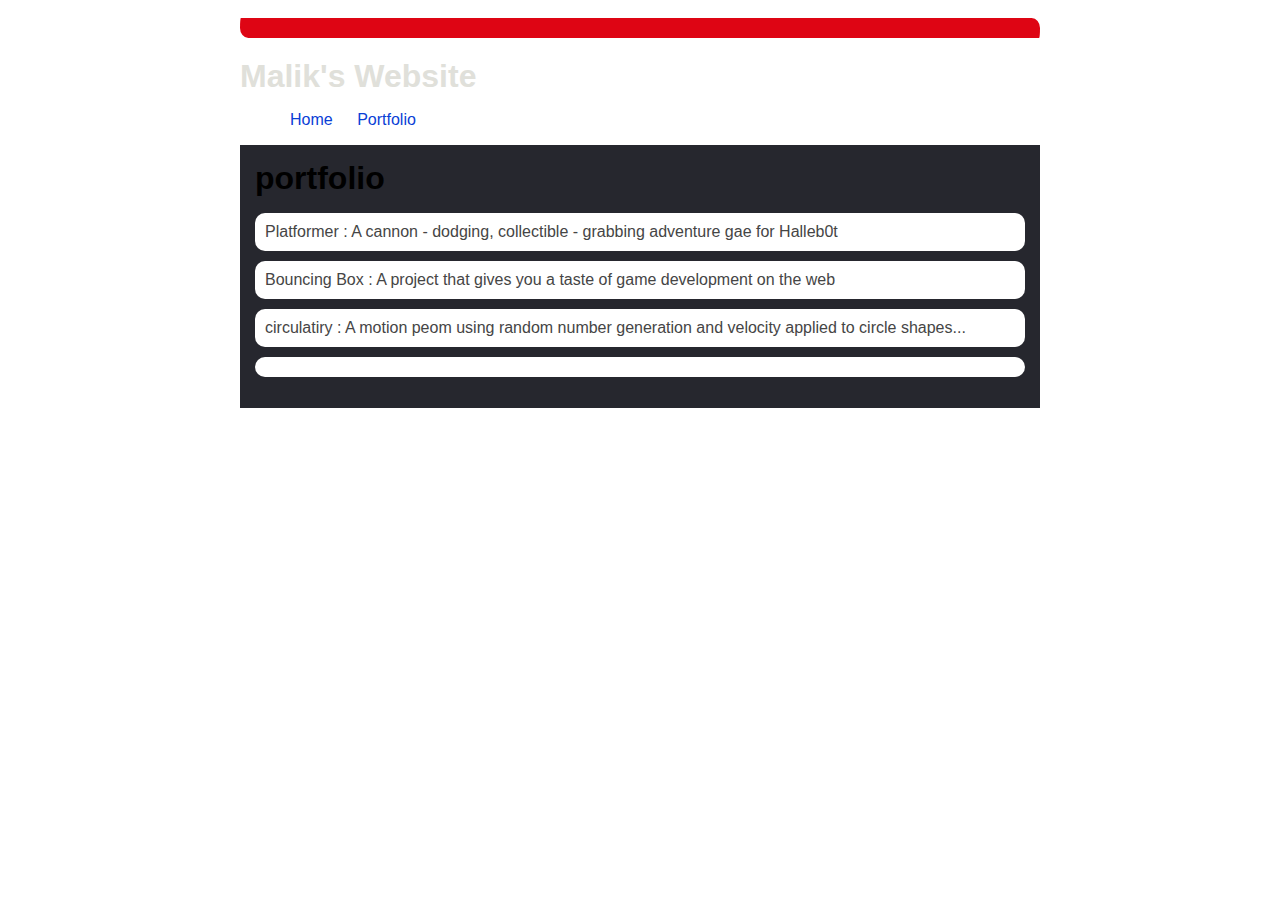
<file: portfolio.html>
<!DOCTYPE html>
<html>
  <head>
    <title>Malik's intriging Website</title>
  <link rel="stylesheet" href="style.css"> 
  </head>
  <body>
    <div id="all-contents">
      <nav>
        <!-- Nav stuff here...-->
        </nav>
        <h1>Malik's Website</h1>
        <ul id="nav-ul">
          <li class="nav-li">
            <a class="nav-a" href="index.html">Home</a>
          </li>
          <li class="nav-li">
            <a class="nav-a" href="portfolio.html">Portfolio</a>
          </li>
        </ul>
      </nav>
      <main>
        <div class="content">
           <h1>portfolio</h1>
           <ul id="portfolio">
            <li><a href="projects/platformer/">Platformer : A cannon - dodging, collectible - grabbing adventure gae for Halleb0t</a></li>
            <li><a href="projects/bouncing-box/">Bouncing Box : A project that gives you a taste of game development on the web</a></li>
            <li><a href="projets/circulatiry/">circulatiry : A motion peom using random number generation and velocity applied to circle shapes...</a><li>
           </ul>
        </div>
      </main>
    </div>
  </body>
</html>
</file>
<file: style.css>
body {
    background: rgb(50, 10, 208)06;
    color: rgb(165, 26, 26);
    padding: 10px;
    font-family: arial;
}
#all-contents {
  max-width: 800px;
    margin: auto;
}

/* navigation menu */
nav {
    background: rgb(222, 5, 20);
    margin: 0 auto;
    margin-bottom: 20px;
    display: flex;
    padding: 10px;
    border-radius: 10px 100px / 120px;
}
h1 {
    display: flex;
    align-items: center;
    color: rgb(224, 224, 218);
    flex: 1;
    margin: 0;
}
#nav-ul {
    list-style-image: none;
}
.nav-li {
    display: inline-block;
    padding: 0 10px;
}
a {
    text-decoration: none;
    color: #0940d6;
}

/* main container area beneath menu */
main {
    background: rgba(0, 1, 9, 0.852);
    display: flex;
}
.sidebar {
    margin-right: 25px;
    padding: 10px;
}
.sidebar-img {
    width: 200px;
}
.content {
    flex: 1;
    padding: 15px;
}

/* portfolio styles */
#interests {
    border: 4px rgb(227, 231, 5) ridge;
    padding: 8px;
}
h2, h3 {
    margin: 0px;
}
/* portfolio styles */
.content h1 {
    color: black;
}

#portfolio {
    list-style-type: none;
    padding-left: 0;
}

#portfolio li {
    background: #fff;
    padding: 10px;
    border-radius: 10px;
    margin-bottom: 10px;
}

#portfolio li:hover {
    background: #eee;
}

#portfolio a {
    text-decoration: none;
    color: #454545;
}
</file>
